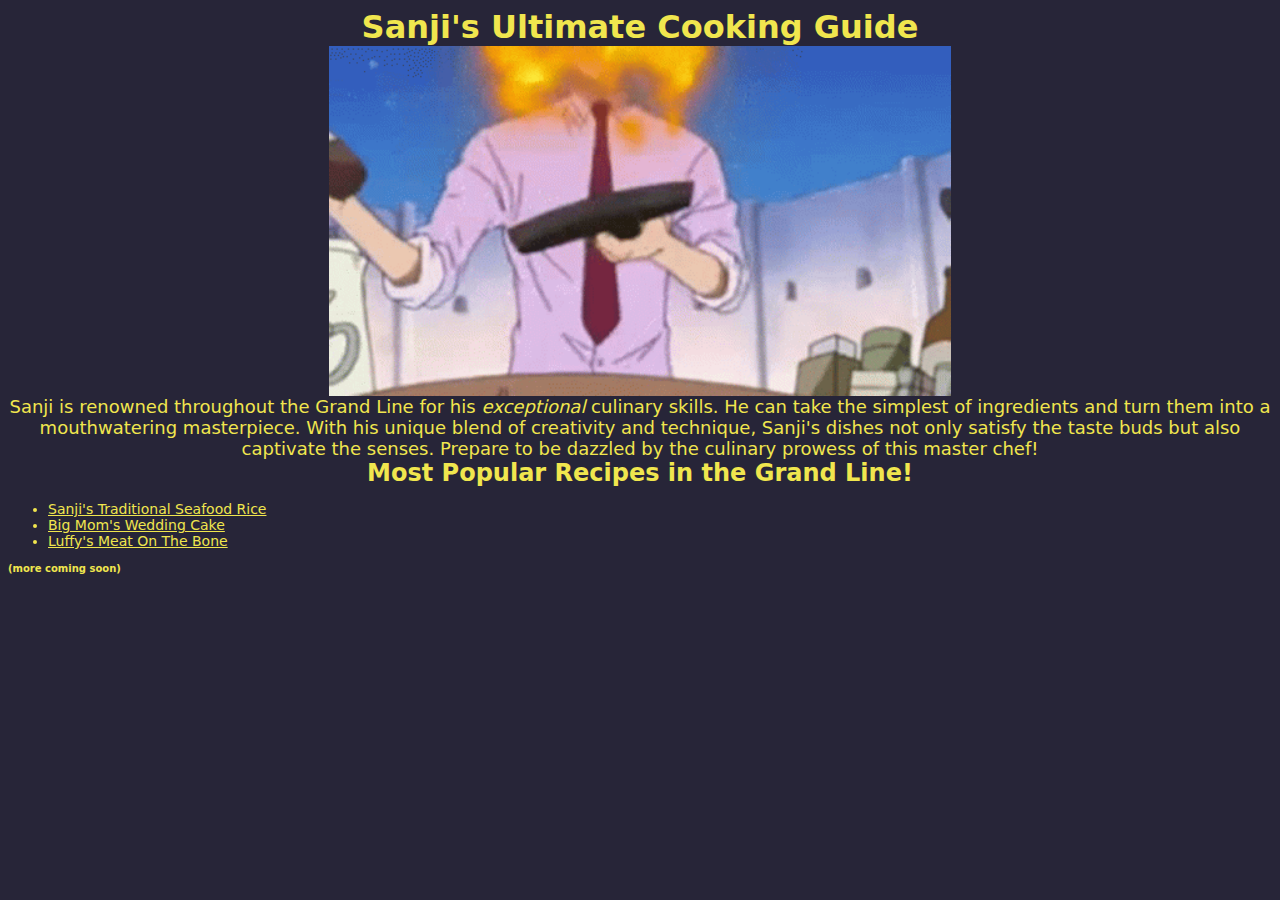
<file: index.html>
<!DOCTYPE html>

<html lang="en">
    <head>
        <meta charset="UTF-8">
        <title>Sanji's Ultimate Cooking Guide</title>
        <link rel="stylesheet" href="css/style.css">
    </head>

    <body>
        <h1 class="center">Sanji's Ultimate Cooking Guide</h1>
        <img class="center" src="./img/vinsmoke-sanji-cooking.gif" alt="let him cook">
        <p class="center">Sanji is renowned throughout the Grand Line for his <em>exceptional</em> culinary skills. He can take the simplest of ingredients and turn them into a mouthwatering masterpiece. With his unique blend of creativity and technique, Sanji's dishes not only satisfy the taste buds but also captivate the senses. Prepare to be dazzled by the culinary prowess of this master chef!</p>
        <h2 class="center">Most Popular Recipes in the Grand Line!</h2>
        <ul>
            <li><a href="./recipes/rice.html">Sanji's Traditional Seafood Rice</a></li>
            <li><a href="./recipes/cake.html">Big Mom's Wedding Cake</a></li>
            <li><a href="./recipes/meat.html">Luffy's Meat On The Bone</a></li>
        </ul>
        <p id="small">(more coming soon)</p>
        
    </body>
</html>
</file>
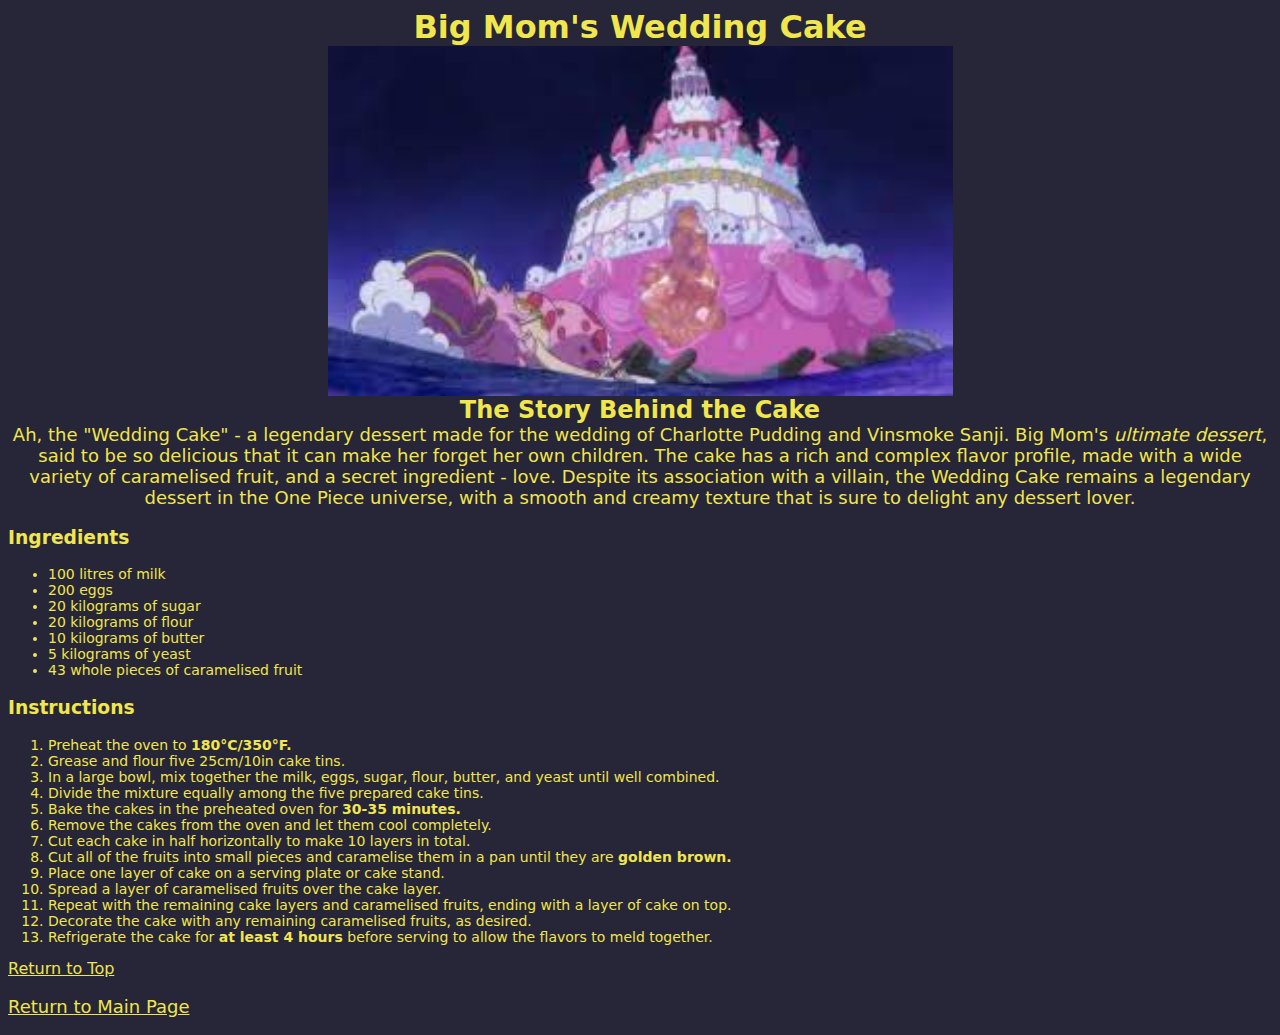
<file: recipes/cake.html>
<!DOCTYPE html>

<html lang="en">
    <head>
        <meta charset="UTF-8">
        <title>Big Mom's Wedding Cake</title>
        <link rel="stylesheet" href="../css/style.css">
    </head>

    <body>
        <h1 class="center">Big Mom's Wedding Cake</h1>
        <img class="center" src="../img/wedding-cake.jpg" alt="Big Mom's Wedding Cake">
        <h2 class="center">The Story Behind the Cake</h2>
        <p class="center">Ah, the "Wedding Cake" - a legendary dessert made for the wedding of Charlotte Pudding and Vinsmoke Sanji. Big Mom's <em>ultimate dessert</em>, said to be so delicious that it can make her forget her own children. The cake has a rich and complex flavor profile, made with a wide variety of caramelised fruit, and a secret ingredient - love. Despite its association with a villain, the Wedding Cake remains a legendary dessert in the One Piece universe, with a smooth and creamy texture that is sure to delight any dessert lover.</p>
        <h3>Ingredients</h3>
        <ul>
            <li>100 litres of milk</li>
            <li>200 eggs</li>
            <li>20 kilograms of sugar</li>
            <li>20 kilograms of flour</li>
            <li>10 kilograms of butter</li>
            <li>5 kilograms of yeast</li>
            <li>43 whole pieces of caramelised fruit</li>
        </ul>
        <h3>Instructions</h3>
        <ol>
            <li>Preheat the oven to <strong>180°C/350°F.</strong></li>
            <li>Grease and flour five 25cm/10in cake tins.</li>
            <li>In a large bowl, mix together the milk, eggs, sugar, flour, butter, and yeast until well combined.</li>
            <li>Divide the mixture equally among the five prepared cake tins.</li>
            <li>Bake the cakes in the preheated oven for <strong>30-35 minutes.</strong></li>
            <li>Remove the cakes from the oven and let them cool completely.</li>
            <li>Cut each cake in half horizontally to make 10 layers in total.</li>
            <li>Cut all of the fruits into small pieces and caramelise them in a pan until they are <strong>golden brown.</strong></li>
            <li>Place one layer of cake on a serving plate or cake stand.</li>
            <li>Spread a layer of caramelised fruits over the cake layer.</li>
            <li>Repeat with the remaining cake layers and caramelised fruits, ending with a layer of cake on top.</li>
            <li>Decorate the cake with any remaining caramelised fruits, as desired.</li>
            <li>Refrigerate the cake for <strong>at least 4 hours</strong> before serving to allow the flavors to meld together.</li>
        </ol>
        <a href="./cake.html">Return to Top</a> 
        <p><a href="../index.html">Return to Main Page</a></p>
    </body>
</html>
</file>
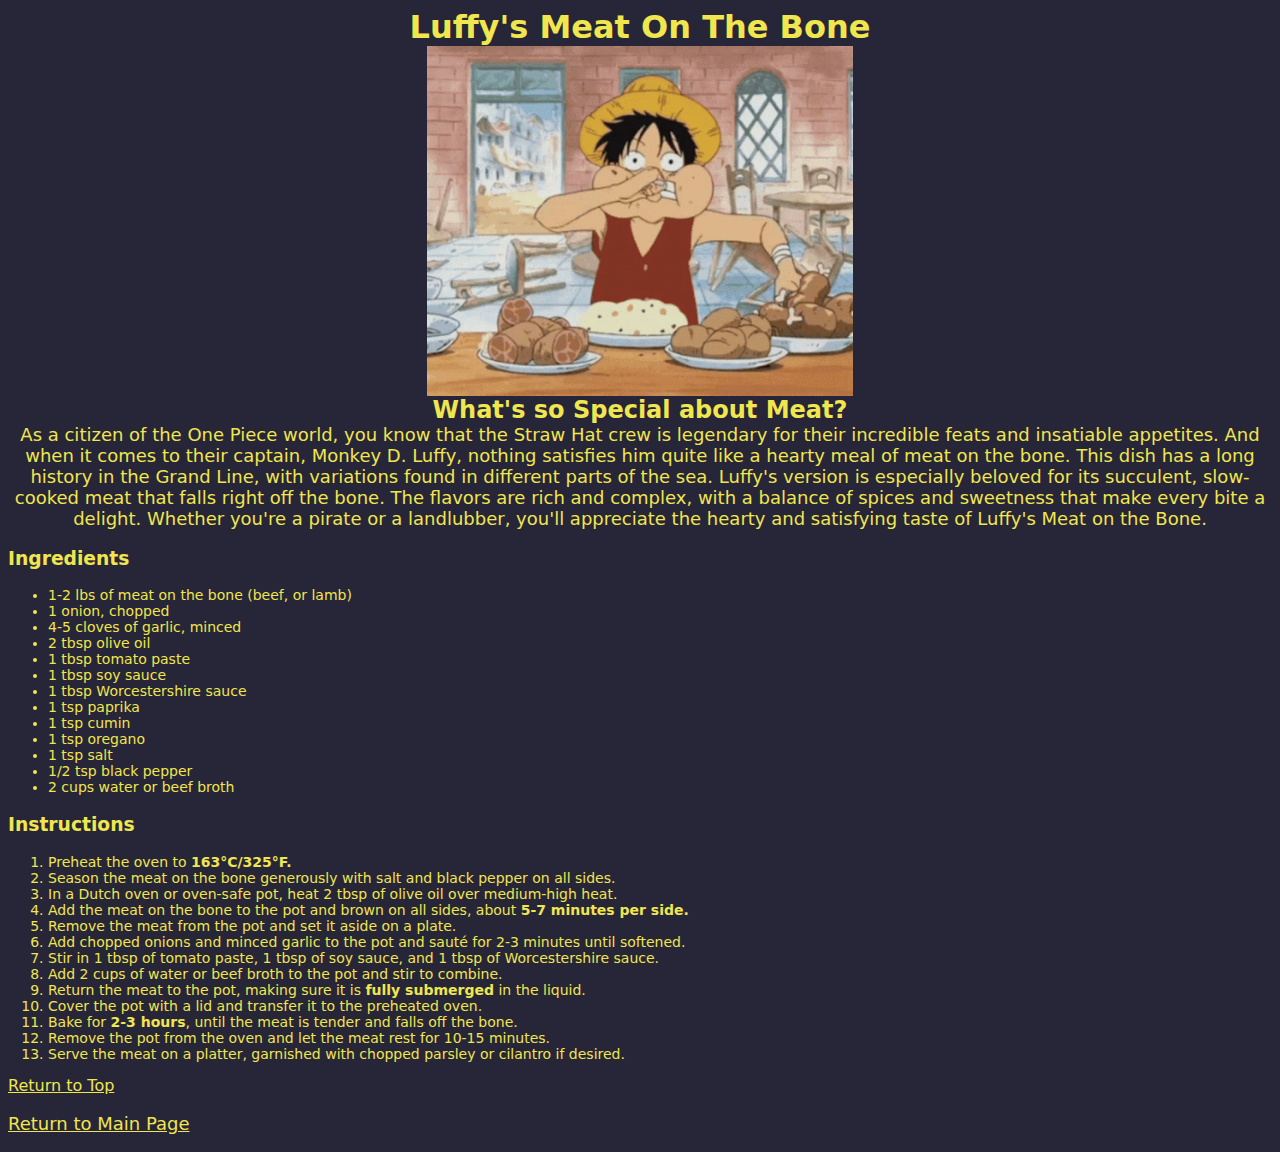
<file: recipes/meat.html>
<!DOCTYPE html>

<html lang="en">
    <head>
        <meta charset="UTF-8">
        <title>Luffy's Meat On The Bone</title>
        <link rel="stylesheet" href="../css/style.css">
    </head>

    <body>
        <h1 class="center">Luffy's Meat On The Bone</h1>
        <img class="center" src="../img/luffy-eating.gif" alt="Luffy devouring food">
        <h2 class="center">What's so Special about Meat?</h2>
        <p class="center">As a citizen of the One Piece world, you know that the Straw Hat crew is legendary for their incredible feats and insatiable appetites. And when it comes to their captain, Monkey D. Luffy, nothing satisfies him quite like a hearty meal of meat on the bone. This dish has a long history in the Grand Line, with variations found in different parts of the sea. Luffy's version is especially beloved for its succulent, slow-cooked meat that falls right off the bone. The flavors are rich and complex, with a balance of spices and sweetness that make every bite a delight. Whether you're a pirate or a landlubber, you'll appreciate the hearty and satisfying taste of Luffy's Meat on the Bone.</p>
        <h3>Ingredients</h3>
        <ul>
            <li>1-2 lbs of meat on the bone (beef, or lamb)</li>
            <li>1 onion, chopped</li>
            <li>4-5 cloves of garlic, minced</li>
            <li>2 tbsp olive oil</li>
            <li>1 tbsp tomato paste</li>
            <li>1 tbsp soy sauce</li>
            <li>1 tbsp Worcestershire sauce</li>
            <li>1 tsp paprika</li>
            <li>1 tsp cumin</li>
            <li>1 tsp oregano</li>
            <li>1 tsp salt</li>
            <li>1/2 tsp black pepper</li>
            <li>2 cups water or beef broth</li>
        </ul>
        <h3>Instructions</h3>
        <ol>
            <li>Preheat the oven to <strong>163°C/325°F.</strong></li>
            <li>Season the meat on the bone generously with salt and black pepper on all sides.</li>
            <li>In a Dutch oven or oven-safe pot, heat 2 tbsp of olive oil over medium-high heat.</li>
            <li>Add the meat on the bone to the pot and brown on all sides, about <strong>5-7 minutes per side.</strong></li>
            <li>Remove the meat from the pot and set it aside on a plate.</li>
            <li>Add chopped onions and minced garlic to the pot and sauté for 2-3 minutes until softened.</li>
            <li>Stir in 1 tbsp of tomato paste, 1 tbsp of soy sauce, and 1 tbsp of Worcestershire sauce.</li>
            <li>Add 2 cups of water or beef broth to the pot and stir to combine.</li>
            <li>Return the meat to the pot, making sure it is <strong>fully submerged</strong> in the liquid.</li>
            <li>Cover the pot with a lid and transfer it to the preheated oven.</li>
            <li>Bake for <strong>2-3 hours</strong>, until the meat is tender and falls off the bone.</li>
            <li>Remove the pot from the oven and let the meat rest for 10-15 minutes.</li>
            <li>Serve the meat on a platter, garnished with chopped parsley or cilantro if desired.</li>
        </ol>
        <a href="./rice.html">Return to Top</a> 
        <p><a href="../index.html">Return to Main Page</a></p>
    </body>
</html>
</file>
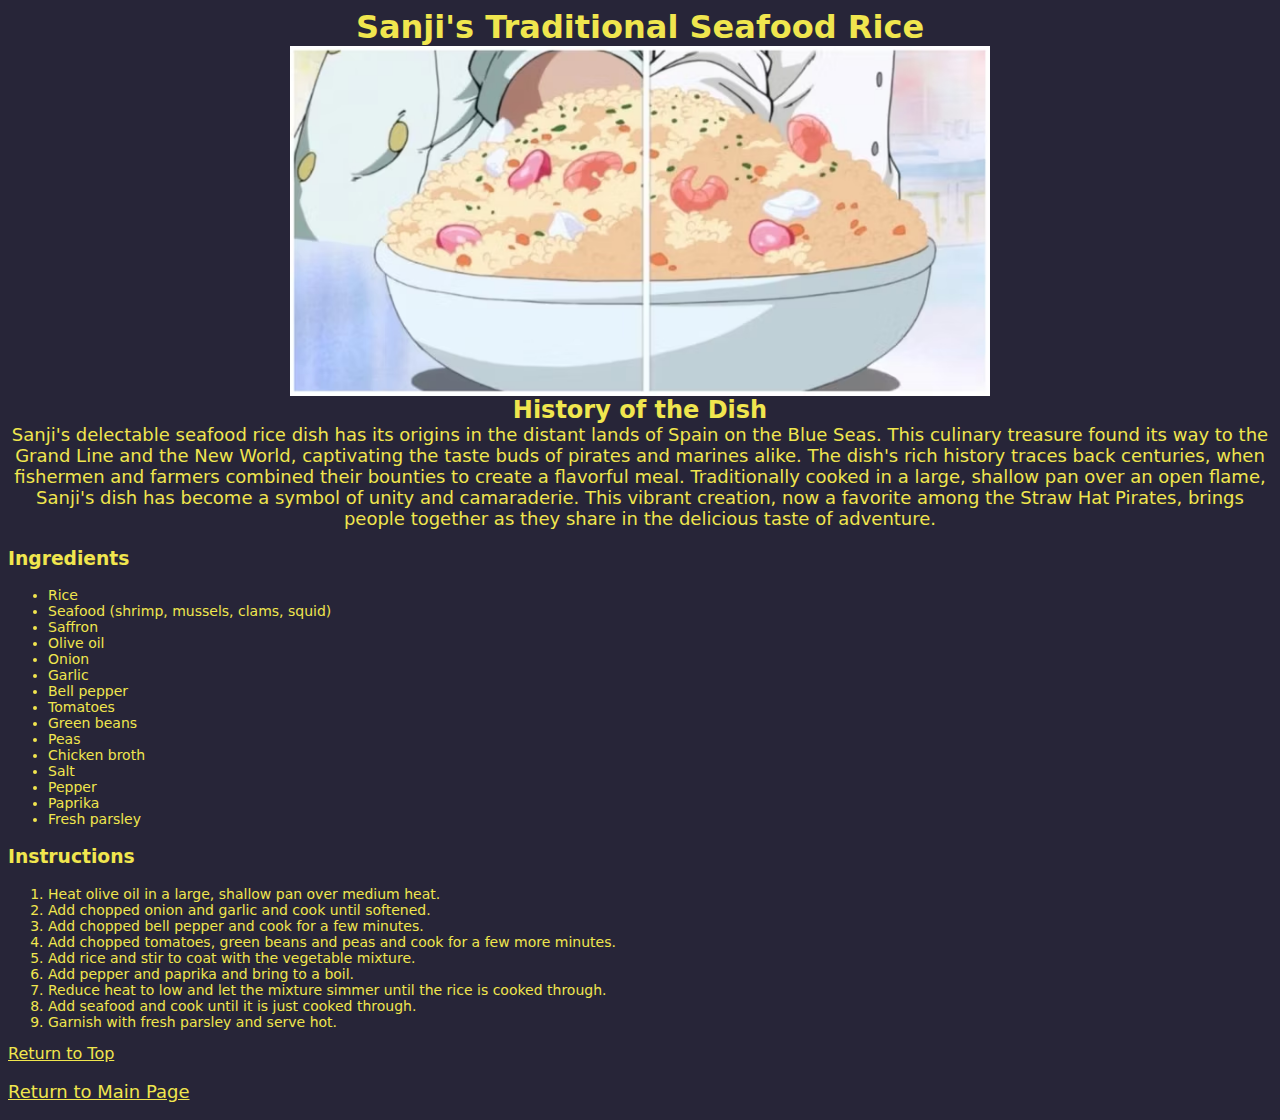
<file: recipes/rice.html>
<!DOCTYPE html>

<html lang="en">
    <head>
        <meta charset="UTF-8">
        <title>Sanji's Traditional Seafood Rice</title>
        <link rel="stylesheet" href="../css/style.css">
    </head>

    <body>
        <h1 class="center">Sanji's Traditional Seafood Rice</h1>
        <img class="center" src="../img/seafood-rice.jpg" alt="Sanji's mouth-watering seafood rice">
        <h2 class="center">History of the Dish</h2>
        <p class="center">Sanji's delectable seafood rice dish has its origins in the distant lands of Spain on the Blue Seas. This culinary treasure found its way to the Grand Line and the New World, captivating the taste buds of pirates and marines alike. The dish's rich history traces back centuries, when fishermen and farmers combined their bounties to create a flavorful meal. Traditionally cooked in a large, shallow pan over an open flame, Sanji's dish has become a symbol of unity and camaraderie. This vibrant creation, now a favorite among the Straw Hat Pirates, brings people together as they share in the delicious taste of adventure.</p>
        <h3>Ingredients</h3>
        <ul>
            <li>Rice</li>
            <li>Seafood (shrimp, mussels, clams, squid)</li>
            <li>Saffron</li>
            <li>Olive oil</li>
            <li>Onion</li>
             <li>Garlic</li>
            <li>Bell pepper</li>
             <li>Tomatoes</li>
            <li>Green beans</li>
             <li>Peas</li>
            <li>Chicken broth</li>
             <li>Salt</li>
             <li>Pepper</li>
             <li>Paprika</li>
            <li>Fresh parsley</li>
        </ul>
        <h3>Instructions</h3>
        <ol>
            <li>Heat olive oil in a large, shallow pan over medium heat.</li>
            <li>Add chopped onion and garlic and cook until softened.</li>
            <li>Add chopped bell pepper and cook for a few minutes.</li>
            <li>Add chopped tomatoes, green beans and peas and cook for a few more minutes.</li>
            <li>Add rice and stir to coat with the vegetable mixture.</li>
            <li>Add pepper and paprika and bring to a boil.</li>
            <li>Reduce heat to low and let the mixture simmer until the rice is cooked through.</li>
            <li>Add seafood and cook until it is just cooked through.</li>
            <li>Garnish with fresh parsley and serve hot.</li>   
        </ol>
        <a href="./rice.html">Return to Top</a> 
        <p><a href="../index.html">Return to Main Page</a></p>
    </body>
</html>
</file>
<file: css/style.css>
* {
  color: rgb(240, 230, 78);
  background-color: #272538;
  font-family: "DejaVu Sans", Verdana, sans-serif;
}

.center {
  text-align: center;
  display: block;
  margin: 0 auto;
}

p {
  font-size: 18px;
}

ul,
ol {
  font-size: 14px;
}

img {
  height: 350px;
  width: auto;
}

#small {
  font-size: 10px;
  font-weight: 800;
}
</file>
